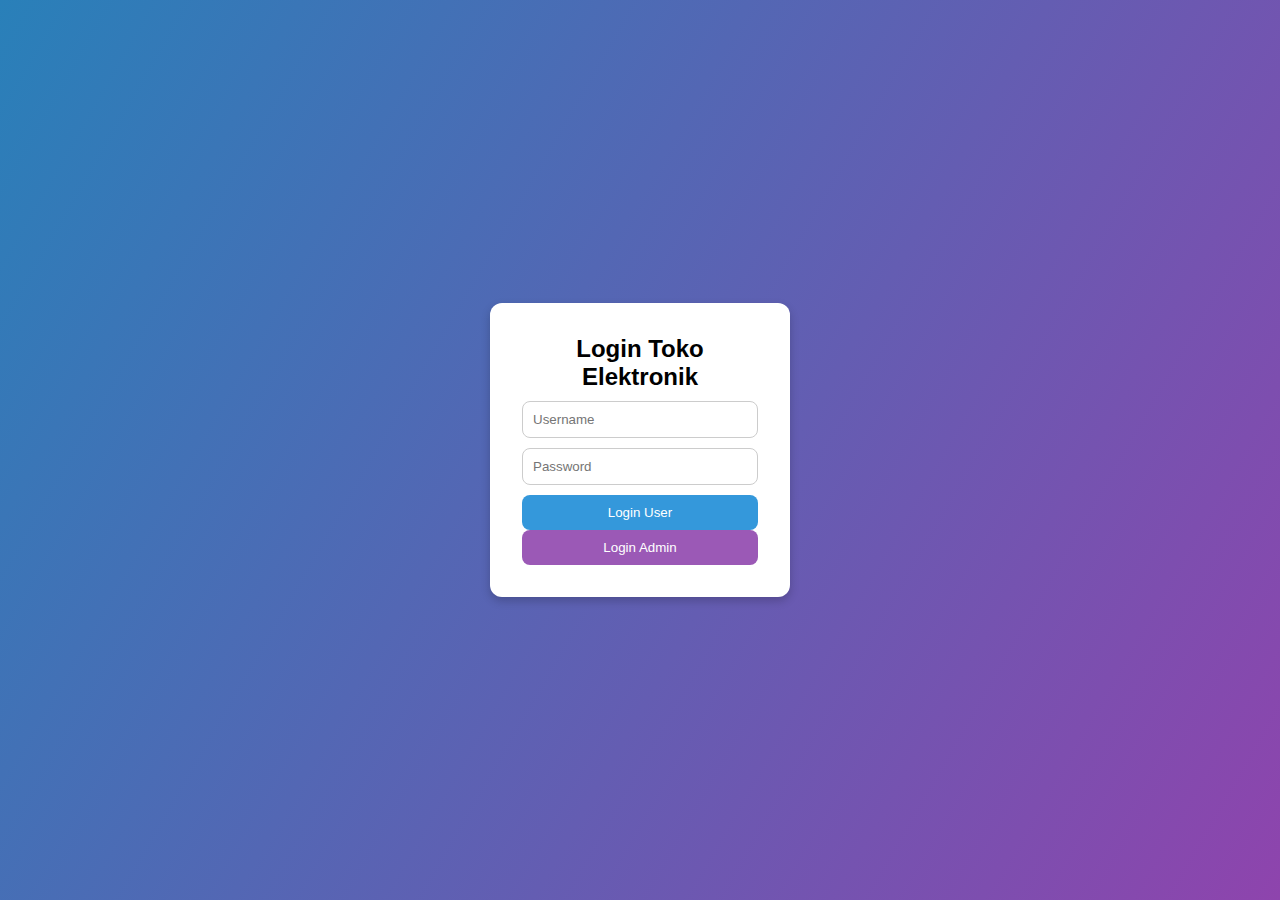
<file: index.html>
<!DOCTYPE html>
<html lang="id">
<head>
  <meta charset="UTF-8">
  <meta name="viewport" content="width=device-width, initial-scale=1.0">
  <title>Login | Toko Elektronik</title>
  <link rel="stylesheet" href="style.css">
</head>
<body class="login-page">
  <div class="login-container">
    <h2>Login Toko Elektronik</h2>
    <form>
      <input type="text" placeholder="Username" required>
      <input type="password" placeholder="Password" required>
      <button type="submit" onclick="window.location.href='dashboard.html'; return false;">Login User</button>
      <button type="button" class="admin-btn" onclick="window.location.href='admin.html'">Login Admin</button>
    </form>
  </div>
</body>
</html>
</file>
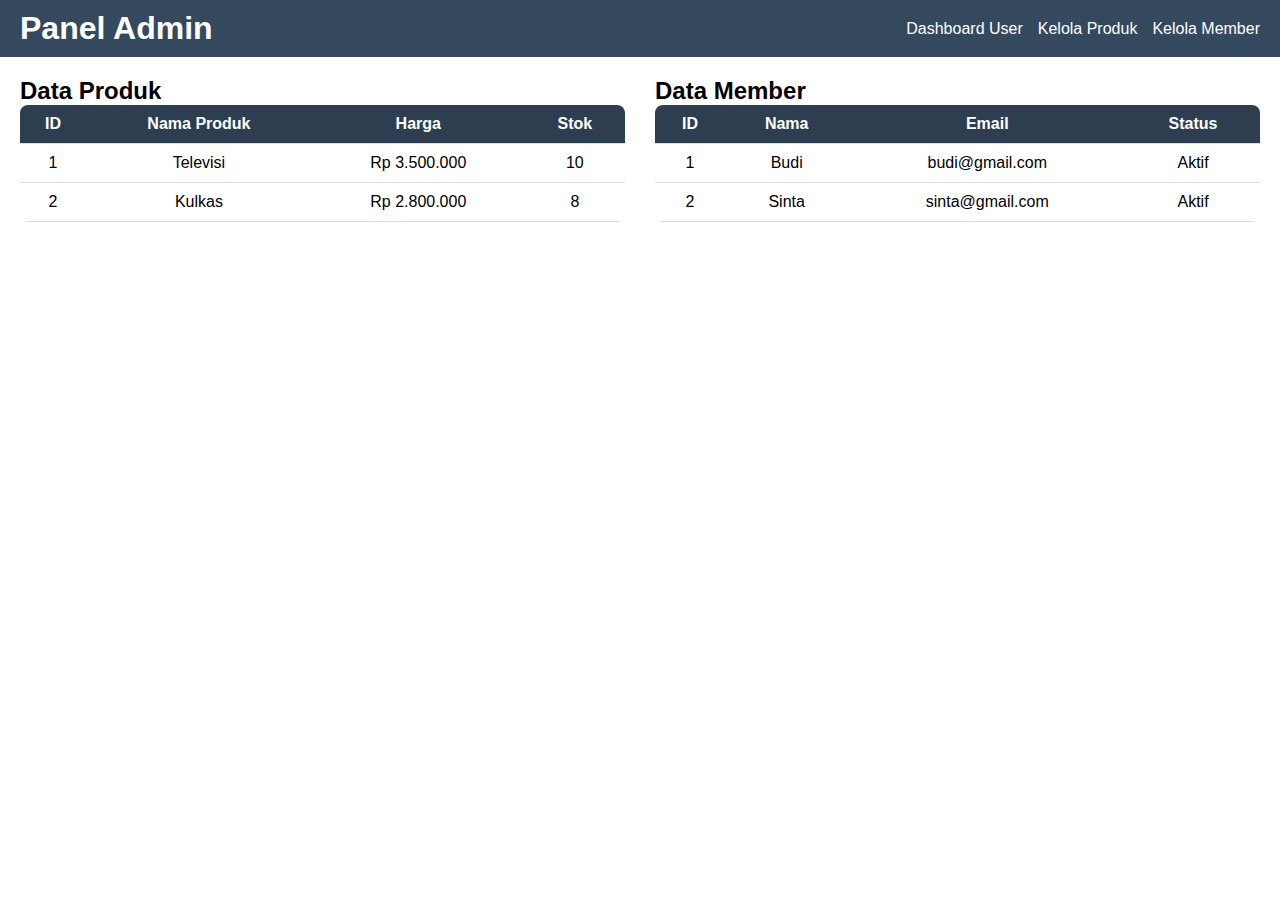
<file: admin.html>
<!DOCTYPE html>
<html lang="id">
<head>
  <meta charset="UTF-8">
  <meta name="viewport" content="width=device-width, initial-scale=1.0">
  <title>Admin Panel | Toko Elektronik</title>
  <link rel="stylesheet" href="style.css">
</head>
<body>
  <header class="navbar admin-nav">
    <h1>Panel Admin</h1>
    <nav>
      <a href="dashboard.html">Dashboard User</a>
      <a href="#">Kelola Produk</a>
      <a href="#">Kelola Member</a>
    </nav>
  </header>

  <main class="admin-table-container">
    <section>
      <h2>Data Produk</h2>
      <table>
        <tr>
          <th>ID</th><th>Nama Produk</th><th>Harga</th><th>Stok</th>
        </tr>
        <tr><td>1</td><td>Televisi</td><td>Rp 3.500.000</td><td>10</td></tr>
        <tr><td>2</td><td>Kulkas</td><td>Rp 2.800.000</td><td>8</td></tr>
      </table>
    </section>

    <section>
      <h2>Data Member</h2>
      <table>
        <tr><th>ID</th><th>Nama</th><th>Email</th><th>Status</th></tr>
        <tr><td>1</td><td>Budi</td><td>budi@gmail.com</td><td>Aktif</td></tr>
        <tr><td>2</td><td>Sinta</td><td>sinta@gmail.com</td><td>Aktif</td></tr>
      </table>
    </section>
  </main>
</body>
</html>
</file>
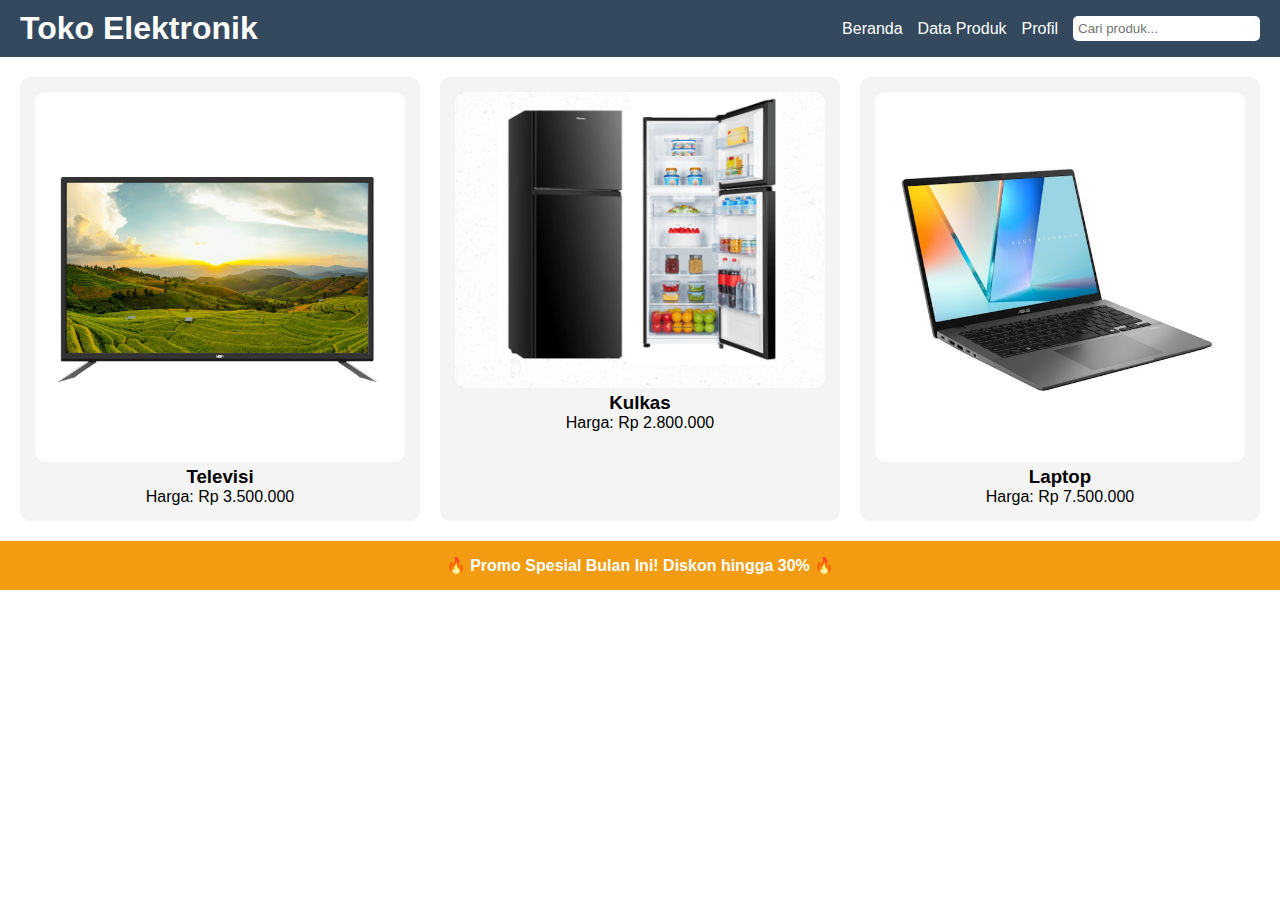
<file: dashboard.html>
<!DOCTYPE html>
<html lang="id">
<head>
  <meta charset="UTF-8">
  <meta name="viewport" content="width=device-width, initial-scale=1.0">
  <title>Dashboard | Toko Elektronik</title>
  <link rel="stylesheet" href="style.css">
</head>
<body>
  <header class="navbar">
    <h1>Toko Elektronik</h1>
    <nav>
      <a href="#">Beranda</a>
      <a href="#">Data Produk</a>
      <a href="#">Profil</a>
      <input type="search" placeholder="Cari produk...">
    </nav>
  </header>

  <main class="product-grid">
    <div class="product-card">
      <img src="tv.jpg" alt="Televisi">
      <h3>Televisi</h3>
      <p>Harga: Rp 3.500.000</p>
    </div>
    <div class="product-card">
      <img src="kulkas.jpg" alt="Kulkas">
      <h3>Kulkas</h3>
      <p>Harga: Rp 2.800.000</p>
    </div>
    <div class="product-card">
      <img src="laptop.jpeg" alt="Laptop">
      <h3>Laptop</h3>
      <p>Harga: Rp 7.500.000</p>
    </div>
  </main>

  <section class="iklan">
    <p>🔥 Promo Spesial Bulan Ini! Diskon hingga 30% 🔥</p>
  </section>
</body>
</html>
</file>
<file: style.css>
* {
  margin: 0;
  padding: 0;
  box-sizing: border-box;
  font-family: 'Poppins', sans-serif;
}

/* ===== LOGIN PAGE ===== */
.login-page {
  display: flex;
  justify-content: center;
  align-items: center;
  height: 100vh;
  background: linear-gradient(120deg, #2980b9, #8e44ad);
}

.login-container {
  background: white;
  padding: 2rem;
  border-radius: 12px;
  width: 300px;
  box-shadow: 0 4px 10px rgba(0,0,0,0.2);
  text-align: center;
}

.login-container input {
  display: block;
  width: 100%;
  padding: 10px;
  margin: 10px 0;
  border: 1px solid #ccc;
  border-radius: 8px;
}

button {
  width: 100%;
  padding: 10px;
  border: none;
  background: #3498db;
  color: white;
  border-radius: 8px;
  cursor: pointer;
  transition: 0.3s;
}

button:hover {
  background: #2ecc71;
}

.admin-btn {
  background: #9b59b6;
}

.admin-btn:hover {
  background: #8e44ad;
}

/* ===== NAVBAR ===== */
.navbar {
  display: flex;
  justify-content: space-between;
  align-items: center;
  background: #34495e;
  color: white;
  padding: 10px 20px;
}

.navbar nav {
  display: flex;
  gap: 15px;
  align-items: center;
}

.navbar a {
  color: white;
  text-decoration: none;
  transition: 0.3s;
}

.navbar a:hover {
  text-decoration: underline;
  color: #2ecc71;
}

.navbar input {
  padding: 5px;
  border-radius: 5px;
  border: none;
}

/* ===== PRODUCT GRID ===== */
.product-grid {
  display: grid;
  grid-template-columns: repeat(auto-fit, minmax(220px, 1fr));
  gap: 20px;
  padding: 20px;
}

.product-card {
  background: #f4f4f4;
  border-radius: 10px;
  text-align: center;
  padding: 15px;
  transition: transform 0.3s;
}

.product-card:hover {
  transform: scale(1.05);
  background: #eafaf1;
}

.product-card img {
  width: 100%;
  border-radius: 10px;
}

/* ===== IKLAN ===== */
.iklan {
  background: #f39c12;
  color: white;
  text-align: center;
  padding: 15px;
  font-weight: bold;
}

/* ===== ADMIN TABLE ===== */
.admin-table-container {
  display: grid;
  grid-template-columns: 1fr 1fr;
  gap: 30px;
  padding: 20px;
}

table {
  width: 100%;
  border-collapse: collapse;
  background: white;
  border-radius: 8px;
  overflow: hidden;
}

th, td {
  padding: 10px;
  border-bottom: 1px solid #ddd;
  text-align: center;
}

th {
  background: #2c3e50;
  color: white;
}

@media (max-width: 768px) {
  .admin-table-container {
    grid-template-columns: 1fr;
  }
  .navbar {
    flex-direction: column;
    text-align: center;
  }
}
</file>
